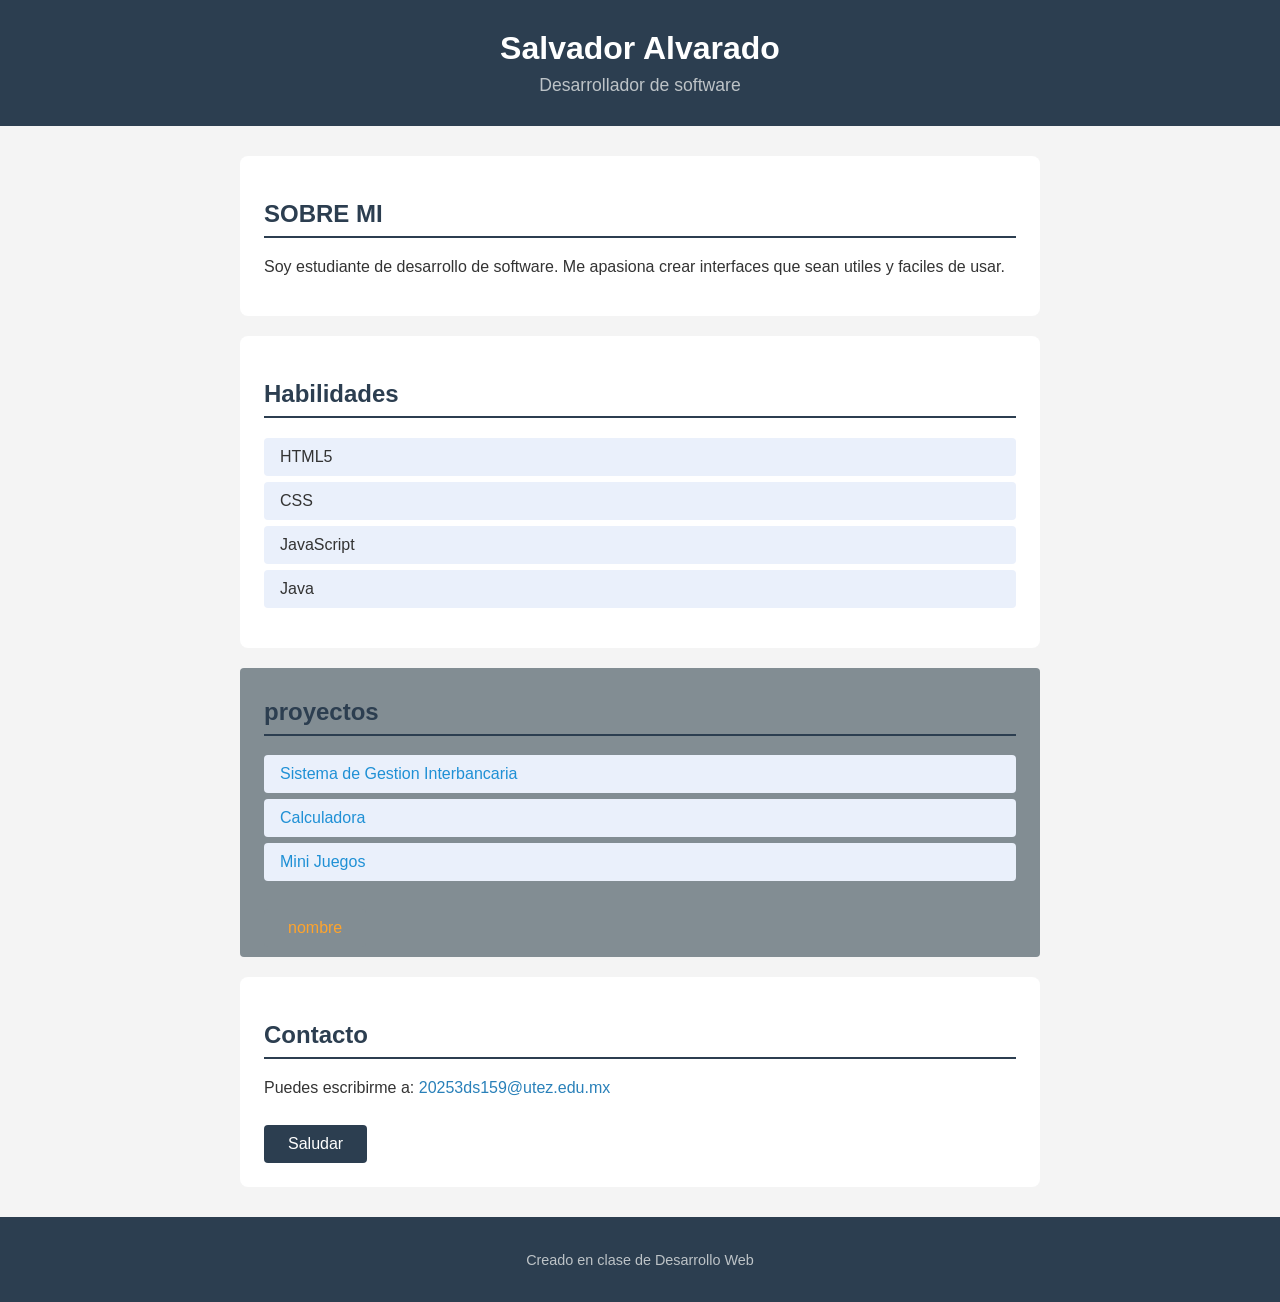
<file: MiPerfil/index.html>
<!DOCTYPE html>
<html lang="es">
<head>
    <meta charset="UTF-8">
    <meta name="viewport" content="width=device-width, initial-scale=1.0">
    <title>Mi Perfil</title>
    <link rel="stylesheet" href="styles.css">
</head>
<body>
<header>
    <h1>Salvador Alvarado</h1>
    <p>Desarrollador de software</p>
</header>
<main>
    <section id= "SOBRE MI">
        <h2>SOBRE MI</h2>
        <p>Soy estudiante de desarrollo de software. Me apasiona crear interfaces que sean utiles y faciles de usar.</p>
    </section>
    <section id="habilidades">
        <h2>Habilidades</h2>
        <ul>
            <li>HTML5</li>
            <li>CSS</li>
            <li>JavaScript</li>
            <li>Java</li>
        </ul>
    </section>
    <section id="proyectos">
        <h2>proyectos</h2>
        <ul>
            <li>Sistema de Gestion Interbancaria</li>
            <li>Calculadora</li>
            <li>Mini Juegos</li>
        </ul>
        <button id="btn-nombre">nombre</button>
    </section>
    <section id="contacto">
        <h2>Contacto</h2>
        <p>Puedes escribirme a: <a href="mailto:20253ds159@utez.edu.mx">20253ds159@utez.edu.mx</a></p>
        <button id="btn-saludo">Saludar</button>
    </section>
</main>
<footer>
    <p>Creado en clase de Desarrollo Web</p>
</footer>
</body>
<script src="script.js"></script>
</html>
</file>
<file: MiPerfil/styles.css>
body {
    font-family: Arial, sans-serif;
    margin: 0;
    padding: 0;
    background-color: #f4f4f4;
    color: #333333;
}
header {
    background-color: #2c3e50;
    color: white;
    padding: 30px 20px;
    text-align: center;
}

header h1 {
    margin: 0;
    font-size: 2em;
}

header p {
    margin: 8px 0 0;
    font-size: 1.1em;
    color: #bdc3c7;
}
main {
    max-width: 800px;
    margin: 30px auto;
    padding: 0 20px;
}
section {
    background-color: white;
    border-radius: 8px;
    padding: 24px;
    margin-bottom: 20px;
}
h2 {
    color: #2c3e50;
    border-bottom: 2px solid #2c3e50;
    padding-bottom: 8px;
}
ul {
    list-style: none;
    padding: 0;
}

ul li {
    background-color: #eaf0fb;
    margin: 6px 0;
    padding: 10px 16px;
    border-radius: 4px;
}
a {
    color: #2980b9;
    text-decoration: none;
}

a:hover {
    text-decoration: underline;
}
#btn-saludo {
    margin-top: 12px;
    padding: 10px 24px;
    background-color: #2c3e50;
    color: white;
    border: none;
    border-radius: 4px;
    cursor: pointer;
    font-size: 1em;
}

#btn-saludo:hover {
    background-color: #1a252f;
}
footer {
    text-align: center;
    padding: 20px;
    background-color: #2c3e50;
    color: #bdc3c7;
    font-size: 0.9em;
}
#proyectos {
    margin-top: 12px;
    padding: 10px 24px;
    background-color: #828d93;
    color: #1f90d5;
    border: none;
    border-radius: 4px;
    cursor: pointer;
    font-size: 1em;
}
#btn-nombre {
    margin-top: 12px;
    padding: 10px 24px;
    background-color: #828d93;
    color: #ffa42c;
    border: none;
    border-radius: 4px;
    cursor: pointer;
    font-size: 1em;
}
</file>
